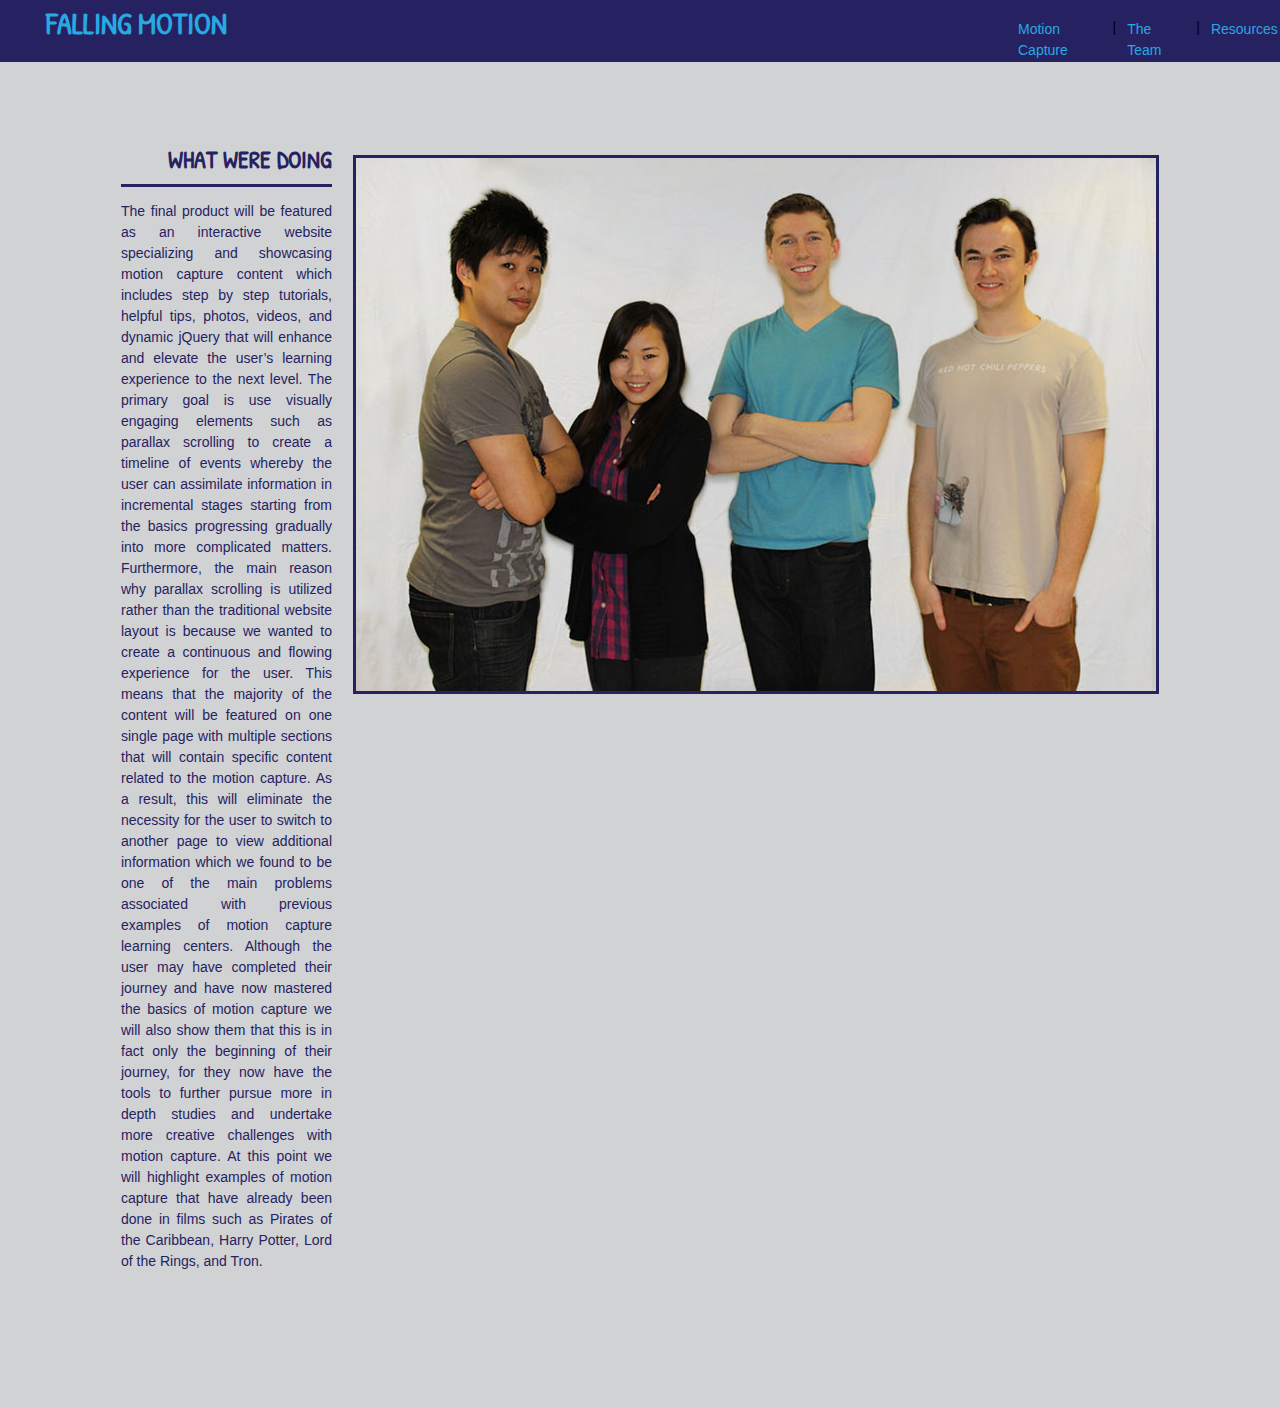
<file: about.html>
<!DOCTYPE html PUBLIC "-//W3C//DTD XHTML 1.0 Transitional//EN" "http://www.w3.org/TR/xhtml1/DTD/xhtml1-transitional.dtd">
<html xmlns="http://www.w3.org/1999/xhtml">
<head>
<meta http-equiv="Content-Type" content="text/html; charset=utf-8" />
<title>About Us</title>

<link rel="stylesheet" media="all" href="css/pages.css" />
<link href='http://fonts.googleapis.com/css?family=Patrick+Hand+SC' rel='stylesheet' type='text/css'>
<script src="js/modernizr.custom.37797.js"></script>
</head>

<body>
    <div id="wrapper">
        <header id="branding">
        	<table>
            	<tr>
                	<td width="1384"><h1><a href="index.html">Falling Motion</a></h1></td>
                    <td width="100" style="padding-right:0px;"><a href="mocap.html">Motion Capture</a></td>
                    <td style="padding-right:10px;padding-left:10px; color:black">|</td>
                    <td width="70" style="padding-right:0px; margin-right:30px"><a href="about.html">The Team</a></td>
                    <td style="padding-right:10px;padding-left:10px; color:black">|</td>
                    <td width="70" style="padding-right:0px; margin-right:30px"><a href="resources.html">Resources</a></td>
                </tr>
            </table>
        </header>        
    </div>
    
    
    <div id="content">    
       <table>
          <tr>
              <td width="500" style="padding-right:20px;">
              	<h1 style="text-align:right; padding-top:20px;">What Were Doing</h1>
                <hr color="#262261" size="3"/>
                <p style="text-align:justify;">
                	The final product will be featured as an interactive website specializing and
                    showcasing motion capture content which includes step by step tutorials, helpful tips,
                    photos, videos, and dynamic jQuery that will  enhance and elevate the user’s learning
                    experience to the next level. The primary goal is use visually engaging elements such as
                    parallax scrolling to create a timeline of events whereby the user can assimilate
                    information in incremental stages starting from the basics progressing gradually into
                    more complicated matters. Furthermore, the main reason why parallax scrolling is
                    utilized rather than the traditional website layout is because we wanted to create a
                    continuous and flowing experience for the user. This means that the majority of the
                    content will be featured on one single page with multiple sections that will contain
                    specific content related to the motion capture. As a result, this will eliminate the
                    necessity for the user to switch to another page to view additional information which we
                    found to be one of the main problems associated with previous examples of motion
                    capture learning centers. Although the user may have completed their journey and have now
                    mastered the basics of motion capture we will also show them that this is in fact only the
                    beginning of their journey, for they now have the tools to further pursue more in depth
                    studies and undertake more creative challenges with motion capture. At this point
                    we will highlight examples of motion capture that have already been done in films such as
                	Pirates of the Caribbean, Harry Potter, Lord of the Rings, and Tron.
                </p>
              </td>
              <td>
                <img src="img/team2.JPG" style="border:thick; border:solid;"/>
              </td>
          </tr>
       </table>
    </div>  
   
</body>

</html>
</file>
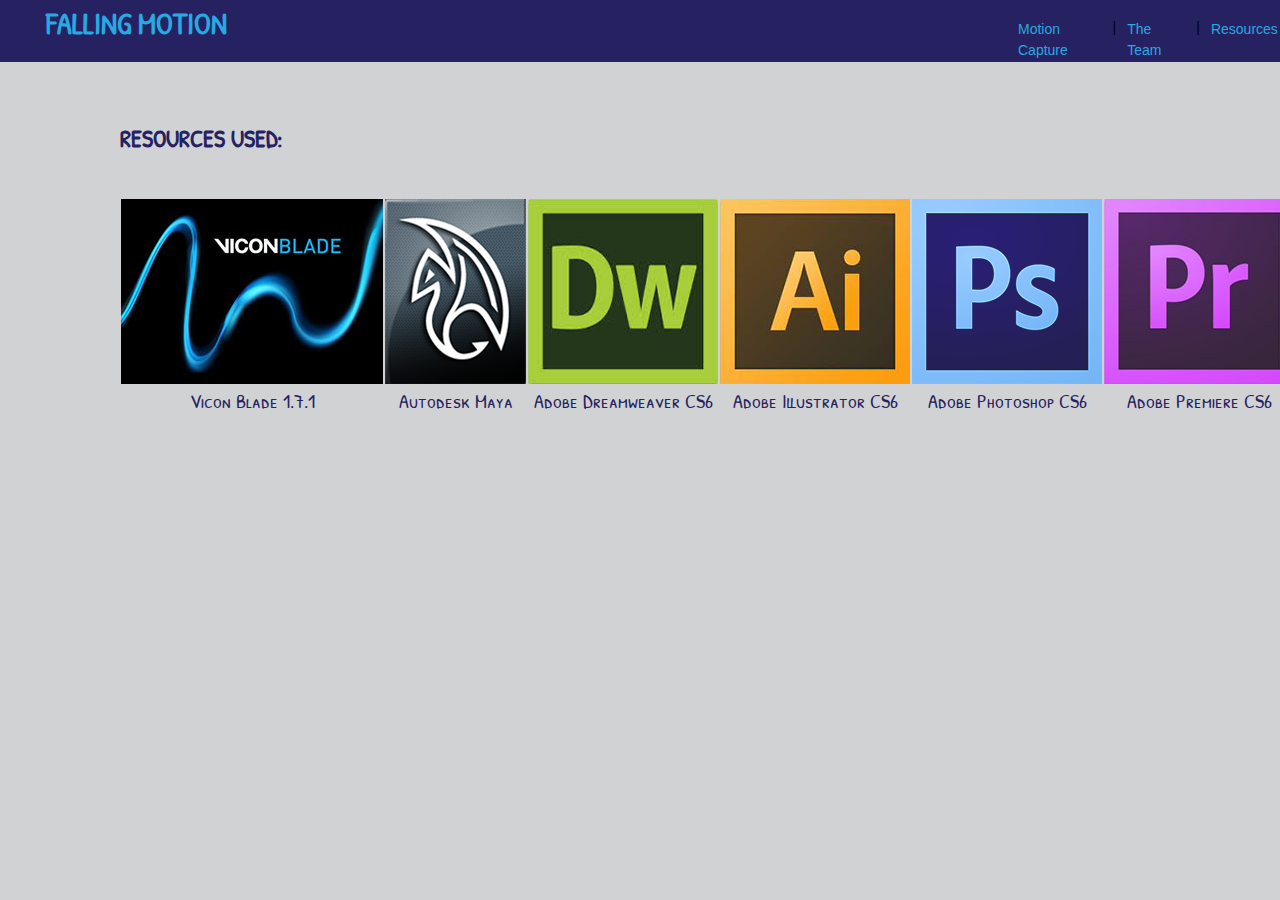
<file: resources.html>
<!DOCTYPE html PUBLIC "-//W3C//DTD XHTML 1.0 Transitional//EN" "http://www.w3.org/TR/xhtml1/DTD/xhtml1-transitional.dtd">
<html xmlns="http://www.w3.org/1999/xhtml">
<head>
<meta http-equiv="Content-Type" content="text/html; charset=utf-8" />
<title>Resources</title>

<link rel="stylesheet" media="all" href="css/pages.css" />
<link href='http://fonts.googleapis.com/css?family=Patrick+Hand+SC' rel='stylesheet' type='text/css'>
<script src="js/modernizr.custom.37797.js"></script>
</head>

<body>

    <div id="wrapper">
        <header id="branding">
        	<table>
            	<tr>
                	<td width="1384"><h1><a href="index.html">Falling Motion</a></h1></td>
                    <td width="100" style="padding-right:0px;"><a href="mocap.html">Motion Capture</a></td>
                    <td style="padding-right:10px;padding-left:10px; color:black">|</td>
                    <td width="70" style="padding-right:0px; margin-right:30px"><a href="about.html">The Team</a></td>
                    <td style="padding-right:10px;padding-left:10px; color:black">|</td>
                    <td width="70" style="padding-right:0px; margin-right:30px"><a href="resources.html">Resources</a></td>
                </tr>
            </table>
    
        </header>
   </div>
   
   <div id="content" >
        <h1>Resources used:</h1>
        <br /><br />
        <table>
        	<tr>
            	<td width="272"><img src="img/resources/vicon.jpg" /></td>
                <td width="150"><img src="img/resources/maya.png" /></td>
                <td width="200"><img src="img/resources/dreamweaver.jpg" /></td>
                <td width="200"><img src="img/resources/illustrator.jpg" /></td>
                <td width="200"><img src="img/resources/photoshop.png" /></td>
                <td width="200"><img src="img/resources/premiere.jpeg" /></td>
            </tr>
            <tr>
            	<td width="272"><h2>Vicon Blade 1.7.1</h2></td>
                <td width="150"><h2>Autodesk Maya</h2></td>
                <td width="200"><h2>Adobe Dreamweaver CS6</h2></td>
                <td width="200"><h2>Adobe Illustrator CS6</h2></td>
                <td width="200"><h2>Adobe Photoshop CS6</h2></td>
                <td width="200"><h2>Adobe Premiere CS6</h2></td>
            </tr>
        </table>
   
   </div>

</body>

</html>
</file>
<file: css/pages.css>
/*------------------- Default All Elements ---------------------*/

html, body, div, span, applet, object, iframe,
h1, h2, h3, h4, h5, h6, p, blockquote, pre,
a, abbr, acronym, address, big, cite, code,
del, dfn, em, img, ins, kbd, q, s, samp,
small, strike, strong, sub, sup, tt, var,
b, u, i, center,
dl, dt, dd, ol, ul, li,
fieldset, form, label, legend,
table, caption, tbody, tfoot, thead, tr, th, td,
article, aside, canvas, details, embed, 
figure, figcaption, footer, header, hgroup, 
menu, nav, output, ruby, section, summary,
time, mark, audio, video {
	margin: 0;
	padding: 100;
	border: 0;
	font-size: 100%;
	font: inherit;
	vertical-align: text-top;
	text-align: left;
}

/* HTML5 display-role reset for older browsers */
article, aside, details, figcaption, figure, 
footer, header, hgroup, menu, nav, section {
	display: block;
}
body {
	line-height: 1;
}
ol, ul, li {
	list-style: none;
}

#content #welcome li { 
	display: inline; 
}

#content #welcome img { 
	display: inline; 
}

blockquote, q {
	quotes: none;
}
blockquote:before, blockquote:after,
q:before, q:after {
	content: '';
	content: none;
}
table {
	border-collapse: collapse;
	border-spacing: 0;
}



/*------------------- Extended base styles  ---------------------*/

html { 

	}
body {
	background: #D1D2D4;
	overflow-x: hidden;
	line-height: 1.5;
	color: #262261;
	font-size: 14px;
	font-family: Arial,sans-serif;
	
}
h1 {
	color: #262261;
	text-transform: uppercase;
	font-size: 18px;
	font-weight: bold;
}
a, a:link,
a:active,
a:visited {
	-webkit-transition: color 0.25s ease-out;
	-moz-transition: color 0.25s ease-out;
	-o-transition: color 0.25s ease-out;
	transition: color 0.25s ease-out;
	color:#27A9E1;
	outline: none;
	text-decoration:none;
	}
	a:hover { 
		color:#FFF;
		}
img {
	display: inline-table;
	white-space: normal;
	}
p {
	margin:1em 0;
	}

/*------------------- Top Navigation ---------------------*/

#wrapper {
	position: relative;
}
#branding {
	width: 100%;
	background: #262261;
	position: fixed;
	}
	#branding h1 {
		padding: 0px 45px;
		margin: 0 auto;
		text-transform: uppercase;
		font-size: 30px;
		font-weight: bold;
		font-family: 'Patrick Hand SC', cursive;
	}

#content{
	padding:120px;
}

h1{
	font-family: 'Patrick Hand SC', cursive;
	font-size:24px;
}

h2{
	font-family: 'Patrick Hand SC', cursive;
	font-size:20px;
	text-align:center;
}
</file>
